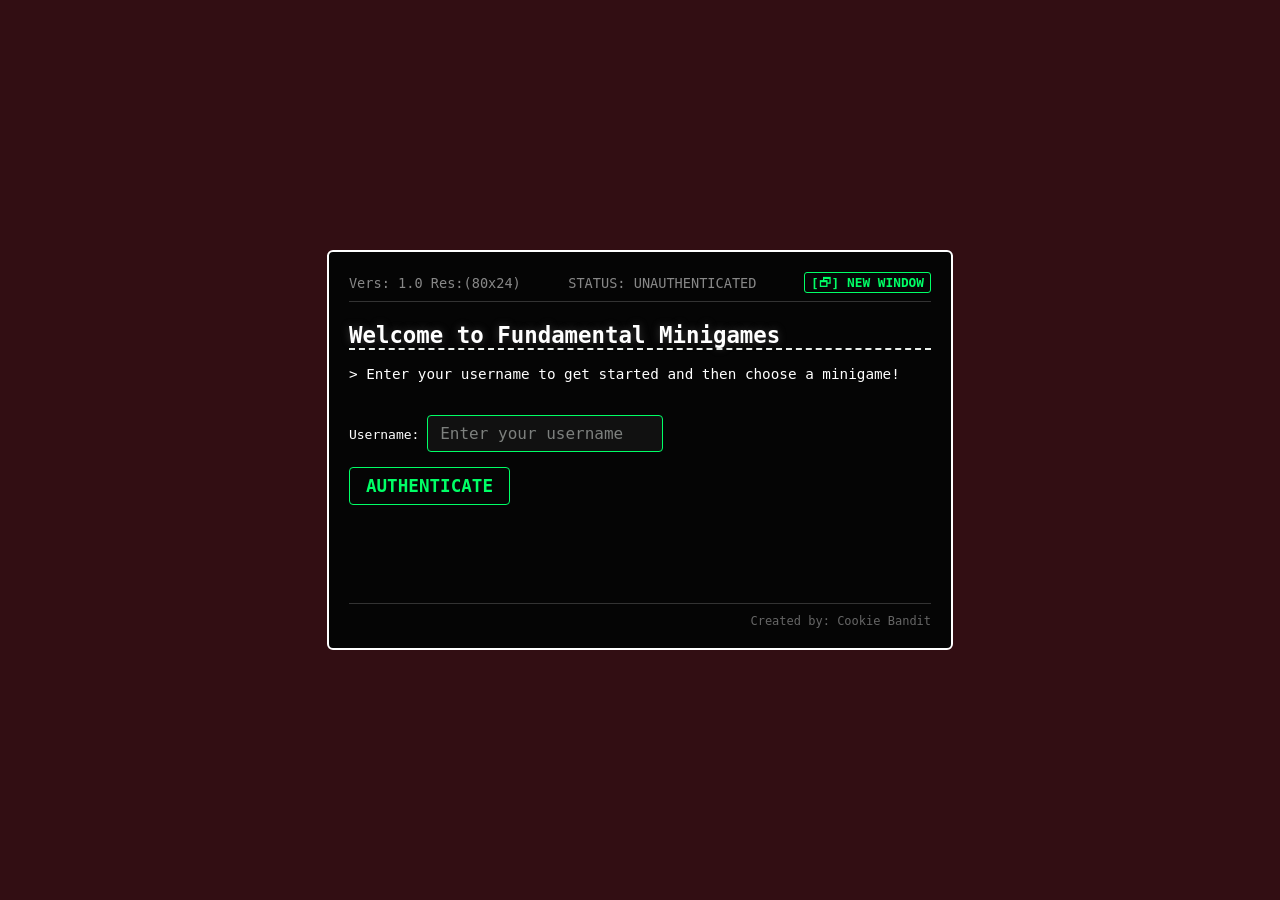
<file: index.html>
<!DOCTYPE html>
<html lang="en">
<head>
    <meta charset="UTF-8">
    <meta name="viewport" content="width=device-width, initial-scale=1.0">
    <title>Fundamental Minigames</title>
    <link rel="stylesheet" href="style.css">
    <style>
        body {
            background-color: #320e13 !important;
            color: #ffffff !important;
            font-family: monospace;
            display: flex;
            justify-content: center;
            align-items: center;
            min-height: 100vh;
            margin: 0;
            padding: 20px;
        }

       
        .terminal-frame {
            width: 100%;
            max-width: 80ch; 
            background-color: #050505;
            border: 2px solid #ffffff;
            border-radius: 6px;
            padding: 20px;
            box-sizing: border-box;
            display: flex;
            flex-direction: column;
            justify-content: space-between;
            min-height: 400px;
        }

        .terminal-header {
            display: flex;
            justify-content: space-between;
            align-items: center;
            border-bottom: 1px solid #333;
            padding-bottom: 8px;
            margin-bottom: 20px;
            color: #888888;
            font-size: 0.85rem;
        }

        .header-controls {
            display: flex;
            gap: 8px;
            align-items: center;
        }

   
        .terminal-header button {
            background: transparent !important;
            border: 1px solid #00ff66 !important;
            color: #00ff66 !important;
            padding: 2px 6px;
            font-family: inherit;
            font-size: 0.8rem;
            cursor: pointer;
            border-radius: 3px;
        }

        .terminal-header button:hover {
            background: rgba(0, 255, 102, 0.15) !important;
        }

        .terminal-header .logout-btn {
            border-color: #ff3366 !important;
            color: #ff3366 !important;
        }

        .terminal-header .logout-btn:hover {
            background: rgba(255, 51, 102, 0.2) !important;
        }

        h1 {
            color: #ffffff;
            font-size: 1.4rem;
            margin-top: 0;
        }

        input[type="text"] {
            background: #111;
            border: 1px solid #00ff66;
            color: #00ff66;
            padding: 8px 12px;
            font-family: monospace;
            font-size: 1rem;
            border-radius: 4px;
        }

        #submit {
            background: transparent !important;
            border: 1px solid #00ff66 !important;
            color: #00ff66 !important;
            padding: 8px 16px;
            font-family: inherit;
            cursor: pointer;
            border-radius: 4px;
        }

        #submit:hover {
            background: rgba(0, 255, 102, 0.1) !important;
        }

        ul {
            list-style-type: none;
            padding: 0;
        }

        li {
            margin: 10px 0;
        }

        a {
            color: #00ff66 !important;
            text-decoration: none;
            font-size: 1.1rem;
        }

        a:hover {
            text-decoration: underline;
            color: #000000 !important;
        }

        .terminal-footer {
            display: flex;
            justify-content: flex-end;
            border-top: 1px solid #333;
            padding-top: 10px;
            margin-top: 20px;
            color: #666666;
            font-size: 0.75rem;
        }
    </style>
</head>
<body>

    <div class="terminal-frame">
        <div>
            <div class="terminal-header">
                <span>Vers: 1.0 Res:(80x24)</span>
                <span id="session-status">STATUS: UNAUTHENTICATED</span>
                <div class="header-controls">
                    <button id="new-window-btn" title="Pop out terminal window">[🗗] New Window</button>
                    <button id="logout-btn" class="logout-btn" style="display: none;">[X] Logout</button>
                </div>
            </div>

            <div class="container">
                <h1 id="H1">Welcome to Fundamental Minigames</h1>
                <p id="sub-greeting">> Enter your username to get started and then choose a minigame!</p><br>

                <div id="login">
                    <label>Username: </label>
                    <input id="myText" type="text" placeholder="Enter your username"><br><br>
                    <button id="submit">AUTHENTICATE</button>
                </div>

                <div class="minigames" id="minigames" style="display: none;">
                    <h2>Minigames</h2>
                    <ul>
                        <li><a href="translator.html">Translator</a></li>
                        <li><a href="cookieClicker.html">Cookie Clicker</a></li>
                        <li><a href="cards.html">Cards</a></li>
                        <li><a href="ticTacToe.html">Tic-Tac-Toe</a></li>
                        <li><a href="dinoRunner.html">Dino Runner</a></li>
                        <li><a href="flappyBird.html">Flappy Bird</a></li>
                    </ul>
                </div>
            </div>
        </div>

        <div class="terminal-footer">
            <span>Created by: Cookie Bandit</span>
        </div>
    </div>

    <script src="index.js"></script>
</body>
</html>
</file>
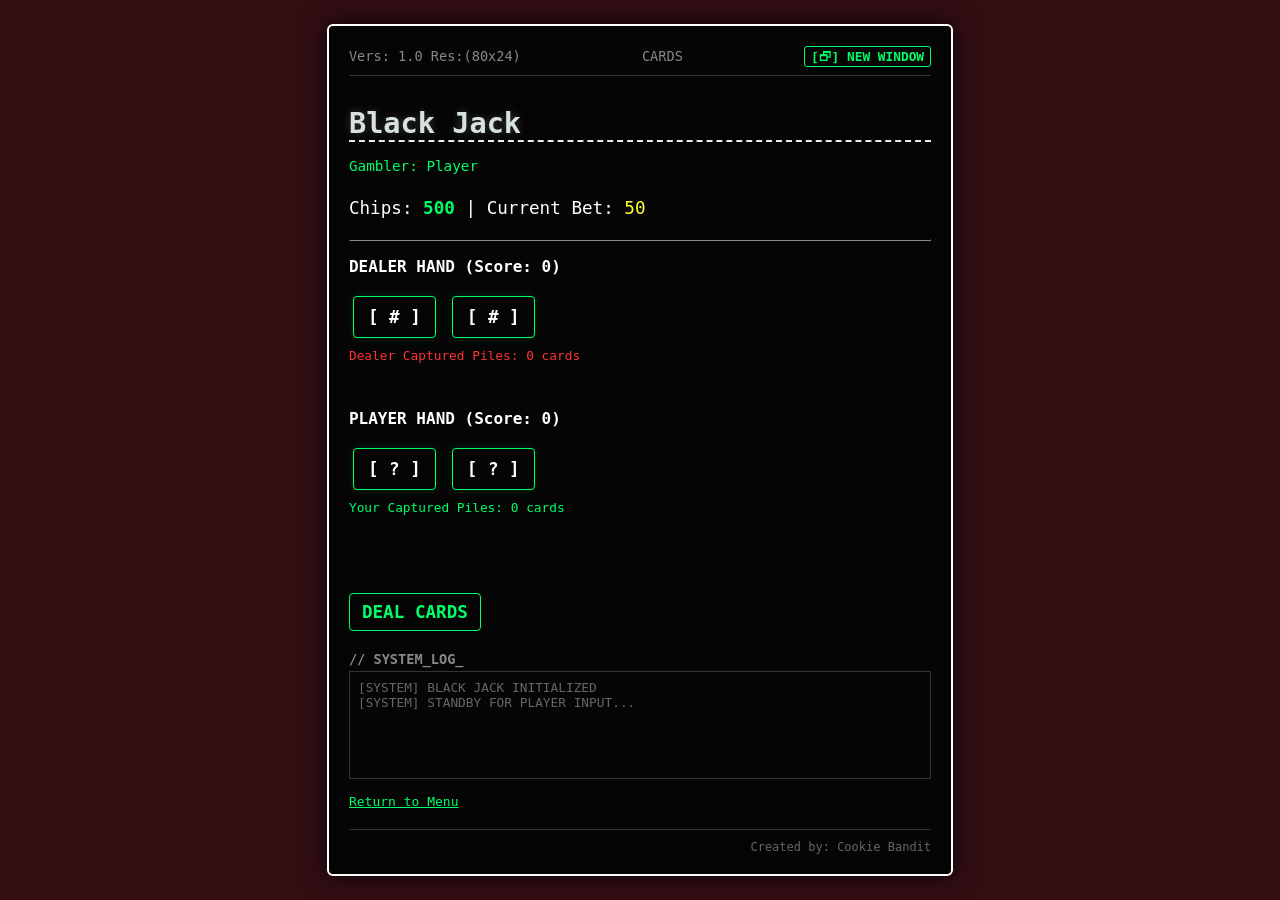
<file: cards.html>
<!DOCTYPE html>
<html lang="en">
<head>
    <meta charset="UTF-8">
    <meta name="viewport" content="width=device-width, initial-scale=1.0">
    <title>Black Jack</title>
    <link rel="stylesheet" href="style.css">
    <style>
        body {
            background-color: #320e13 !important;
            color: #ffffff !important;
            font-family: monospace;
            display: flex;
            justify-content: center;
            align-items: center;
            min-height: 100vh;
            margin: 0;
            padding: 20px;
        }

     
        .terminal-frame {
            width: 100%;
            max-width: 80ch;
            background-color: #050505;
            border: 2px solid #ffffff;
            border-radius: 6px;
            padding: 20px;
            box-sizing: border-box;
            display: flex;
            flex-direction: column;
            justify-content: space-between;
            box-shadow: 0 0 25px rgba(0, 0, 0, 0.8);
            text-align: left;
        }

        .terminal-header {
            display: flex;
            justify-content: space-between;
            align-items: center;
            border-bottom: 1px solid #333;
            padding-bottom: 8px;
            margin-bottom: 20px;
            color: #888888;
            font-size: 0.85rem;
        }

        .header-controls {
            display: flex;
            gap: 8px;
            align-items: center;
        }

        .terminal-header button {
            background: transparent !important;
            border: 1px solid #00ff66 !important;
            color: #00ff66 !important;
            padding: 2px 6px;
            font-family: inherit;
            font-size: 0.8rem;
            cursor: pointer;
            border-radius: 3px;
        }

        .terminal-header button:hover {
            background: rgba(0, 255, 102, 0.15) !important;
        }

        button {
            background: transparent !important;
            border: none !important;
            color: #ffffff !important;
            padding: 8px 12px;
            font-family: inherit;
            cursor: pointer;
        }
        button:hover {
            background: rgba(255, 255, 255, 0.1) !important;
        }

        #deal-btn, #hit-btn {
            color: #00ff66 !important;
            border: 1px solid #00ff66 !important;
            border-radius: 4px;
        }
        #stand-btn, #compare-btn {
            color: #ff3333 !important;
            border: 1px solid #ff3333 !important;
            border-radius: 4px;
        }

        .card-box {
            display: inline-block;
            border: 1px solid #00ff66;
            background-color: #050505;
            padding: 10px 14px;
            margin: 4px;
            font-size: 1.1rem;
            font-weight: bold;
            font-family: monospace;
            border-radius: 4px;
            box-shadow: 0 0 8px rgba(0, 255, 102, 0.15);
            text-align: center;
            min-width: 40px;
            user-select: none;
        }

        .card-box.card-red {
            color: #ff3333;
            border-color: #ff3333;
            box-shadow: 0 0 8px rgba(255, 51, 51, 0.15);
        }

        .card-box.card-black {
            color: #ffffff;
            border-color: #00ff66;
        }

        .clickable-card {
            cursor: pointer;
            transition: transform 0.15s ease-in-out, box-shadow 0.15s ease-in-out;
        }
        .clickable-card:hover {
            transform: translateY(-6px);
            box-shadow: 0 0 12px rgba(0, 255, 102, 0.6);
        }

        a {
            color: #00ff66 !important;
            text-decoration: underline;
        }
        a:hover {
            color: #ffffff !important;
        }

        .terminal-footer {
            display: flex;
            justify-content: flex-end;
            border-top: 1px solid #333;
            padding-top: 10px;
            margin-top: 20px;
            color: #666666;
            font-size: 0.75rem;
        }
    </style>
</head>
<body>
    <div class="terminal-frame">
        <div>
       
            <div class="terminal-header">
                <span>Vers: 1.0 Res:(80x24)</span>
                <span id="session-status">CARDS</span>
                <div class="header-controls">
                    <button onclick="window.open('cards.html', 'CardSuite', 'width=850,height=650,resizable=yes')" title="Pop out terminal window">[🗗] New Window</button>
                </div>
            </div>

            <div class="container">
                <h1>Black Jack</h1>
                <p id="player-greeting" style="color: #00ff66;"></p>

                <p style="font-size: 1.1rem;">Chips: <span id="chip-count" style="font-weight: bold; color: #00ff66;">500</span> | Current Bet: <span id="current-bet" style="color: #ffff33;">50</span></p>

                <hr style="border-color: #333; margin: 15px 0;">

                <div>
                    <h3 style="font-size: 1rem;">DEALER HAND (Score: <span id="dealer-score">0</span>)</h3>
                    <div id="dealer-cards">
                        <div class="card-box card-black">[ # ]</div>
                        <div class="card-box card-black">[ # ]</div>
                    </div>
                    <p style="font-size: 0.8rem; color: #ff3333; margin-top: 4px;">Dealer Captured Piles: <span id="dealer-captured-count">0</span> cards</p>
                </div>

                <br>

                <div>
                    <h3 style="font-size: 1rem;">PLAYER HAND (Score: <span id="player-score">0</span>)</h3>
                    <div id="player-cards">
                        <div class="card-box card-black">[ ? ]</div>
                        <div class="card-box card-black">[ ? ]</div>
                    </div>
                    <p style="font-size: 0.8rem; color: #00ff66; margin-top: 4px;">Your Captured Piles: <span id="player-captured-count">0</span> cards</p>
                </div>

                <br>
                <p id="game-message" style="color: #ffffff; font-weight: bold; min-height: 1.2rem;"></p>


                <div id="betting-controls">
                    <button id="deal-btn">Deal Cards</button>
                </div>

                <div id="action-controls" style="display: none;">
                    <button id="hit-btn">Hit</button>
                    <button id="stand-btn" style="margin-left: 10px;">Stand</button>
                    <button id="compare-btn" style="margin-left: 10px; color: #ffff33 !important; border-color: #ffff33 !important;">Compare Card</button>
                </div>

                <div id="compare-selection" style="display: none; margin-top: 15px; border: 1px dashed #00ff66; padding: 8px;">
                    <p style="color: #ffff33; font-size: 0.85rem;">[ COMPARE ] Click one of your cards above to play it against the dealer</p>
                    <button id="cancel-compare-btn" style="color: #ff3333 !important; border: 1px solid #ff3333 !important; margin-top: 6px; font-size: 0.8rem;">Cancel Compare</button>
                </div>

  
                <div style="margin-top: 20px;">
                    <h3 style="font-size: 0.85rem; color: #888; margin-bottom: 4px;">// SYSTEM_LOG_</h3>
                    <div id="combat-log" style="background: #050505; border: 1px solid #333; padding: 8px; height: 90px; overflow-y: auto; font-size: 0.8rem; color: #00ff66; font-family: monospace;">
                        <div style="color: #666;">[SYSTEM] BLACK JACK INITIALIZED</div>
                        <div style="color: #666;">[SYSTEM] STANDBY FOR PLAYER INPUT...</div>
                    </div>
                </div>

                <br>
                <a href="index.html" class="back-button">Return to Menu</a>
            </div>
        </div>

     
        <div class="terminal-footer">
            <span>Created by: Cookie Bandit</span>
        </div>
    </div>

    <script src="cards.js"></script>
</body>
</html>
</file>
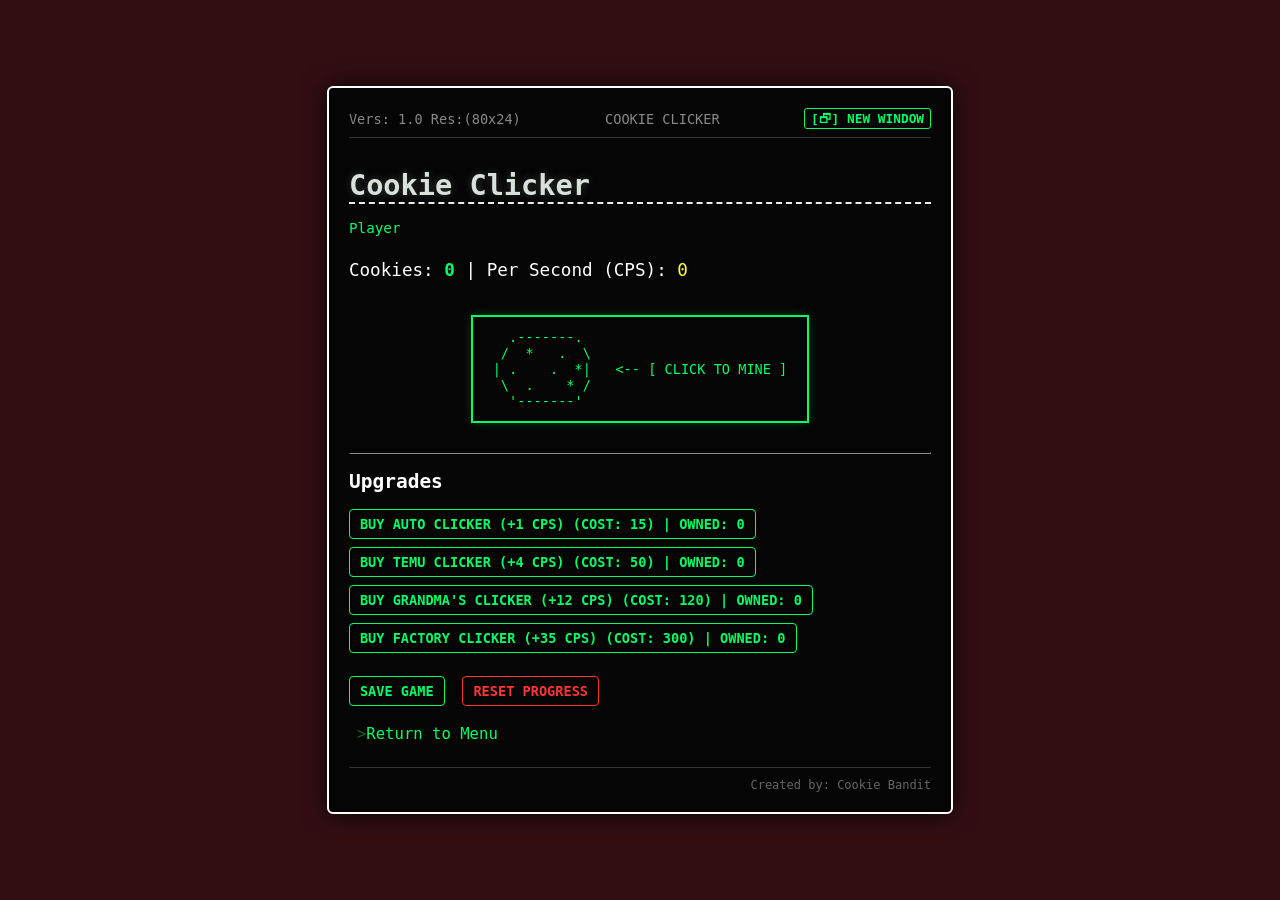
<file: cookieClicker.html>
<!DOCTYPE html>
<html lang="en">
<head>
    <meta charset="UTF-8">
    <meta name="viewport" content="width=device-width, initial-scale=1.0">
    <title>Cookie Clicker</title>
    <link rel="stylesheet" href="style.css">
    <style>
        body {
            background-color: #320e13 !important;
            color: #ffffff !important;
            font-family: monospace;
            display: flex;
            justify-content: center;
            align-items: center;
            min-height: 100vh;
            margin: 0;
            padding: 20px;
        }

 
        .terminal-frame {
            width: 100%;
            max-width: 80ch; 
            background-color: #050505;
            border: 2px solid #ffffff;
            border-radius: 6px;
            padding: 20px;
            box-sizing: border-box;
            display: flex;
            flex-direction: column;
            justify-content: space-between;
            box-shadow: 0 0 25px rgba(0, 0, 0, 0.8);
            text-align: left;
        }

        .terminal-header {
            display: flex;
            justify-content: space-between;
            align-items: center;
            border-bottom: 1px solid #333;
            padding-bottom: 8px;
            margin-bottom: 20px;
            color: #888888;
            font-size: 0.85rem;
        }

        .header-controls {
            display: flex;
            gap: 8px;
            align-items: center;
        }

        .terminal-header button {
            background: transparent !important;
            border: 1px solid #00ff66 !important;
            color: #00ff66 !important;
            padding: 2px 6px;
            font-family: inherit;
            font-size: 0.8rem;
            cursor: pointer;
            border-radius: 3px;
        }

        .terminal-header button:hover {
            background: rgba(0, 255, 102, 0.15) !important;
        }

        button {
            background: transparent !important;
            border: 1px solid #00ff66 !important;
            color: #00ff66 !important;
            padding: 6px 10px;
            font-family: inherit;
            cursor: pointer;
            border-radius: 4px;
            font-size: 0.85rem;
        }
        button:hover {
            background: rgba(0, 255, 102, 0.1) !important;
        }

        #save-btn {
            color: #00ff66 !important;
            border-color: #00ff66 !important;
        }
        #save-btn:hover {
            background: rgba(0, 255, 102, 0.1) !important;
        }

        #reset-btn {
            color: #ff3333 !important;
            border-color: #ff3333 !important;
        }
        #reset-btn:hover {
            background: rgba(255, 51, 51, 0.15) !important;
        }

        ul {
            list-style-type: none;
            padding: 0;
            margin: 0;
        }

        li {
            margin: 8px 0;
        }


        a {
            color: #00ff66 !important;
            text-decoration: underline;
        }
        a:hover {
            color: #000000 !important;
        }

        .terminal-footer {
            display: flex;
            justify-content: flex-end;
            border-top: 1px solid #333;
            padding-top: 10px;
            margin-top: 20px;
            color: #666666;
            font-size: 0.75rem;
        }
    </style>
</head>
<body>
    <div class="terminal-frame">
        <div>

            <div class="terminal-header">
                <span>Vers: 1.0 Res:(80x24)</span>
                <span id="session-status">COOKIE CLICKER</span>
                <div class="header-controls">
                    <button onclick="window.open('cookieClicker.html', 'CookieClicker', 'width=850,height=650,resizable=yes')" title="Pop out terminal window">[🗗] New Window</button>
                </div>
            </div>

            <div class="container">
                <h1>Cookie Clicker</h1>
                <p id="player-greeting" style="color: #00ff66;"></p>

                <p style="font-size: 1.1rem;">Cookies: <span id="cookie-count" style="font-weight: bold; color: #00ff66;">0</span> | Per Second (CPS): <span id="cps-count" style="color: #ffff33;">0</span></p>

                <div style="text-align: center; margin: 15px 0;">
                    <pre id="click-btn" style="cursor: pointer; display: inline-block; text-align: left; border: 2px solid #00ff66; background-color: #050505; padding: 12px 20px; color: #00ff66; font-family: monospace; user-select: none; box-shadow: 0 0 10px rgba(0, 255, 102, 0.2); font-size: 0.85rem;">
  .-------.
 /  *   .  \
| .    .  *|   <-- [ CLICK TO MINE ]
 \  .    * /
  '-------'</pre>
                </div>

                <hr style="border-color: #333; margin: 15px 0;">

                <h2>Upgrades</h2>
                <div class="minigames">
                    <ul>
                        <li><button id="upgrade1">Buy Auto Clicker (+1 CPS) (Cost: <span id="cursor-cost">15</span>) | Owned: <span id="cursor-count">0</span></button></li>
                        <li><button id="upgrade2">Buy Temu Clicker (+4 CPS) (Cost: <span id="temu-cost">50</span>) | Owned: <span id="temu-count">0</span></button></li>
                        <li><button id="upgrade3">Buy Grandma's Clicker (+12 CPS) (Cost: <span id="grandma-cost">120</span>) | Owned: <span id="grandma-count">0</span></button></li>
                        <li><button id="upgrade4">Buy Factory Clicker (+35 CPS) (Cost: <span id="factory-cost">300</span>) | Owned: <span id="factory-count">0</span></button></li>
                    </ul>
                    <br>
                    <div>
                        <button id="save-btn">Save Game</button>
                        <button id="reset-btn" style="margin-left: 10px;">Reset Progress</button>
                    </div>
                    <br>
                    <a href="index.html" class="back-button">Return to Menu</a>
                </div>
            </div>
        </div>


        <div class="terminal-footer">
            <span>Created by: Cookie Bandit</span>
        </div>
    </div>

    <script src="cookieClicker.js"></script>
</body>
</html>
</file>
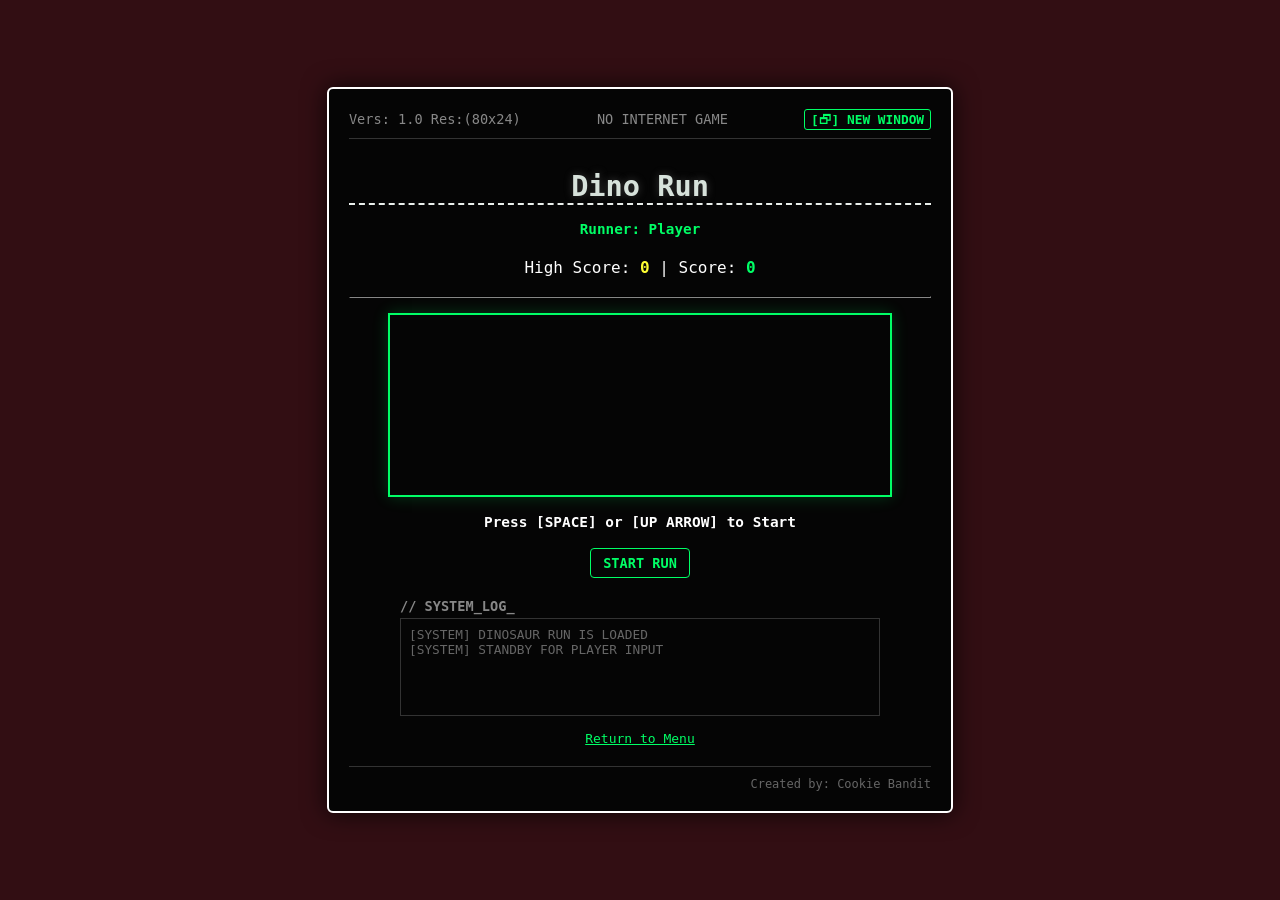
<file: dinoRunner.html>
<!DOCTYPE html>
<html lang="en">
<head>
    <meta charset="UTF-8">
    <meta name="viewport" content="width=device-width, initial-scale=1.0">
    <title>Dino Runner</title>
    <link rel="stylesheet" href="style.css">
    <style>
        body {
            background-color: #320e13 !important;
            color: #ffffff !important;
            font-family: monospace;
            display: flex;
            justify-content: center;
            align-items: center;
            min-height: 100vh;
            margin: 0;
            padding: 20px;
        }


        .terminal-frame {
            width: 100%;
            max-width: 80ch; 
            background-color: #050505;
            border: 2px solid #ffffff;
            border-radius: 6px;
            padding: 20px;
            box-sizing: border-box;
            display: flex;
            flex-direction: column;
            justify-content: space-between;
            box-shadow: 0 0 25px rgba(0, 0, 0, 0.8);
            text-align: left;
        }

        .terminal-header {
            display: flex;
            justify-content: space-between;
            align-items: center;
            border-bottom: 1px solid #333;
            padding-bottom: 8px;
            margin-bottom: 20px;
            color: #888888;
            font-size: 0.85rem;
        }

        .header-controls {
            display: flex;
            gap: 8px;
            align-items: center;
        }

        .terminal-header button {
            background: transparent !important;
            border: 1px solid #00ff66 !important;
            color: #00ff66 !important;
            padding: 2px 6px;
            font-family: inherit;
            font-size: 0.8rem;
            cursor: pointer;
            border-radius: 3px;
        }

        .terminal-header button:hover {
            background: rgba(0, 255, 102, 0.15) !important;
        }

        button {
            background: transparent !important;
            border: 1px solid #00ff66 !important;
            color: #00ff66 !important;
            padding: 6px 12px;
            font-family: inherit;
            cursor: pointer;
            border-radius: 4px;
            font-size: 0.85rem;
        }
        
        button:hover {
            background: rgba(0,255,102, 0.1) !important;
        }

        canvas {
            background-color: #050505;
            border: 2px solid #00ff66;
            box-shadow: 0 0 15px rgba(0, 255, 102, 0.2);
            display: block;
            margin: 15px auto;
            max-width: 100%;
        }

        a {
            color: #00ff66 !important;
            text-decoration: underline;
        }
        a:hover {
            color: #ffffff !important;
        }

        .terminal-footer {
            display: flex;
            justify-content: flex-end;
            border-top: 1px solid #333;
            padding-top: 10px;
            margin-top: 20px;
            color: #666666;
            font-size: 0.75rem;
        }
    </style>
</head>
<body>
    <div class="terminal-frame">
        <div>

            <div class="terminal-header">
                <span>Vers: 1.0 Res:(80x24)</span>
                <span id="session-status">NO INTERNET GAME</span>
                <div class="header-controls">
                    <button onclick="window.open('dinoRunner.html', 'DinoSuite', 'width=850,height=650,resizable=yes')" title="Pop out terminal window">[🗗] New Window</button>
                </div>
            </div>

            <div class="container" style="text-align: center;">
                <h1>Dino Run</h1>
                <p id="player-greeting" style="font-weight: bold; color: #00ff66;"></p>
                
                <p style="font-size: 1rem;">High Score: <span id="high-score" style="color: #ffff33; font-weight: bold;">0</span> | Score: <span id="current-score" style="color: #00ff66; font-weight: bold;">0</span></p>
                
                <hr style="border-color: #333; margin: 15px 0;">

                <canvas id="dinoCanvas" width="500" height="180"></canvas>
                <p id="game-message" style="color: #ffffff; font-weight: bold; min-height: 1.2rem; font-size: 0.9rem;">Press [SPACE] or [UP ARROW] to Start</p>
              
                <div>
                    <button id="start-btn">Start Run</button>
                </div>

                <div style="margin-top: 20px; max-width: 480px; margin-left: auto; margin-right: auto; text-align: left;">
                    <h3 style="font-size: 0.85rem; color: #888; margin-bottom: 4px;">// SYSTEM_LOG_</h3>
                    <div id="game-log" style="background: #050505; border: 1px solid #333; padding: 8px; height: 80px; overflow-y: auto; font-size: 0.8rem; color: #00ff66; font-family: monospace;">
                        <div style="color: #666;">[SYSTEM] DINOSAUR RUN IS LOADED</div>
                        <div style="color: #666;">[SYSTEM] STANDBY FOR PLAYER INPUT</div>
                    </div>
                </div>
           
                <br>
                <a href="index.html" class="back-button">Return to Menu</a>
            </div>
        </div>

       
        <div class="terminal-footer">
            <span>Created by: Cookie Bandit</span>
        </div>
    </div>

    <script src="dinoRunner.js"></script>
</body>
</html>
</file>
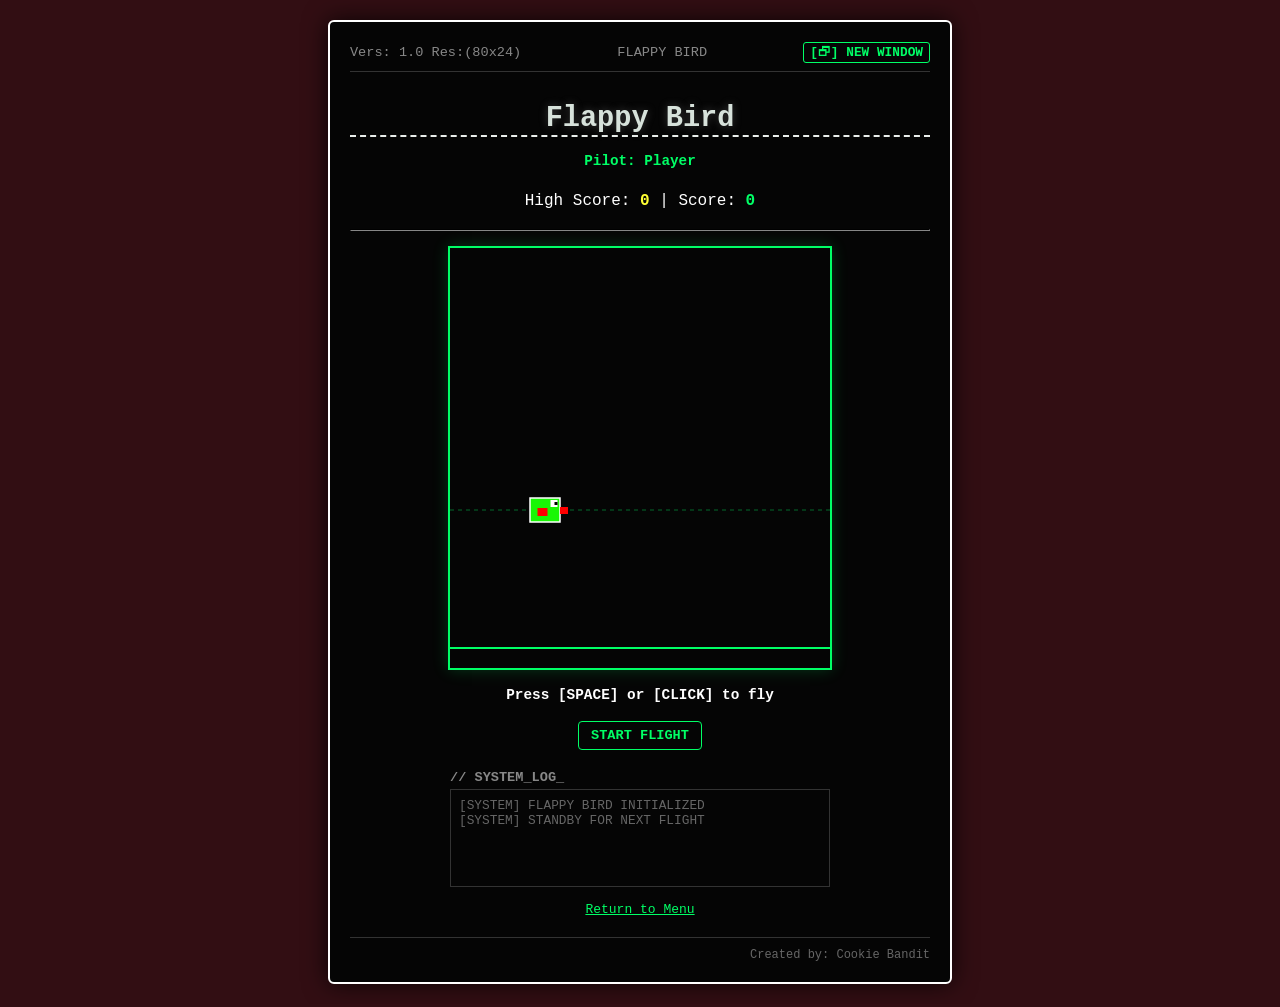
<file: flappyBird.html>
<!DOCTYPE html>
<html lang="en">
<head>
    <meta charset="UTF-8">
    <meta name="viewport" content="width=device-width, initial-scale=1.0">
    <title>Flappy Bird</title>
    <link rel="stylesheet" href="style.css">
    <style>
        body {
            background-color: #320e13 !important;
            color: #ffffff !important;
            font-family: monospace;
            display: flex;
            justify-content: center;
            align-items: center;
            min-height: 100vh;
            margin: 0;
            padding: 20px;
        }

        .terminal-frame {
            width: 100%;
            max-width: 80ch; 
            background-color: #050505;
            border: 2px solid #ffffff;
            border-radius: 6px;
            padding: 20px;
            box-sizing: border-box;
            display: flex;
            flex-direction: column;
            justify-content: space-between;
            box-shadow: 0 0 25px rgba(0, 0, 0, 0.8);
            text-align: left;
        }

        .terminal-header {
            display: flex;
            justify-content: space-between;
            align-items: center;
            border-bottom: 1px solid #333;
            padding-bottom: 8px;
            margin-bottom: 20px;
            color: #888888;
            font-size: 0.85rem;
        }

        .header-controls {
            display: flex;
            gap: 8px;
            align-items: center;
        }

        .terminal-header button {
            background: transparent !important;
            border: 1px solid #00ff66 !important;
            color: #00ff66 !important;
            padding: 2px 6px;
            font-family: inherit;
            font-size: 0.8rem;
            cursor: pointer;
            border-radius: 3px;
        }

        .terminal-header button:hover {
            background: rgba(0, 255, 102, 0.15) !important;
        }

        button {
            background: transparent !important;
            border: 1px solid #00ff66 !important;
            color: #00ff66 !important;
            padding: 6px 12px;
            font-family: inherit;
            cursor: pointer;
            border-radius: 4px;
            font-size: 0.85rem;
        }
        
        button:hover {
            background: rgba(0,255,102, 0.1) !important;
        }

        canvas {
            background-color: #050505;
            border: 2px solid #00ff66;
            box-shadow: 0 0 15px rgba(0, 255, 102, 0.2);
            display: block;
            margin: 15px auto;
            max-width: 100%;
        }

        a {
            color: #00ff66 !important;
            text-decoration: underline;
        }
        a:hover {
            color: #ffffff !important;
        }

        .terminal-footer {
            display: flex;
            justify-content: flex-end;
            border-top: 1px solid #333;
            padding-top: 10px;
            margin-top: 20px;
            color: #666666;
            font-size: 0.75rem;
        }
    </style>
</head>
<body>
    <div class="terminal-frame">
        <div>
         
            <div class="terminal-header">
                <span>Vers: 1.0 Res:(80x24)</span>
                <span id="session-status">FLAPPY BIRD</span>
                <div class="header-controls">
                    <button onclick="window.open('flappyBird.html', 'FlappySuite', 'width=850,height=650,resizable=yes')" title="Pop out terminal window">[🗗] New Window</button>
                </div>
            </div>

            <div class="container" style="text-align: center;">
                <h1>Flappy Bird</h1>
                <p id="player-greeting" style="font-weight: bold; color: #00ff66;"></p>
                
                <p style="font-size: 1rem;">High Score: <span id="high-score" style="color: #ffff33; font-weight: bold;">0</span> | Score: <span id="current-score" style="color: #00ff66; font-weight: bold;">0</span></p>
                
                <hr style="border-color: #333; margin: 15px 0;">

                <canvas id="flappyCanvas" width="380" height="420"></canvas>
                <p id="game-message" style="color: #ffffff; font-weight: bold; min-height: 1.2rem; font-size: 0.9rem;">Press [SPACE] or [CLICK] to fly</p>
              
                <div>
                    <button id="start-btn">Start Flight</button>
                </div>

                <div style="margin-top: 20px; max-width: 380px; margin-left: auto; margin-right: auto; text-align: left;">
                    <h3 style="font-size: 0.85rem; color: #888; margin-bottom: 4px;">// SYSTEM_LOG_</h3>
                    <div id="game-log" style="background: #050505; border: 1px solid #333; padding: 8px; height: 80px; overflow-y: auto; font-size: 0.8rem; color: #00ff66; font-family: monospace;">
                        <div style="color: #666;">[SYSTEM] FLAPPY BIRD INITIALIZED</div>
                        <div style="color: #666;">[SYSTEM] STANDBY FOR NEXT FLIGHT</div>
                    </div>
                </div>
           
                <br>
                <a href="index.html" class="back-button"> Return to Menu</a>
            </div>
        </div>

  
        <div class="terminal-footer">
            <span>Created by: Cookie Bandit</span>
        </div>
    </div>

    <script src="flappyBird.js"></script>
</body>
</html>
</file>
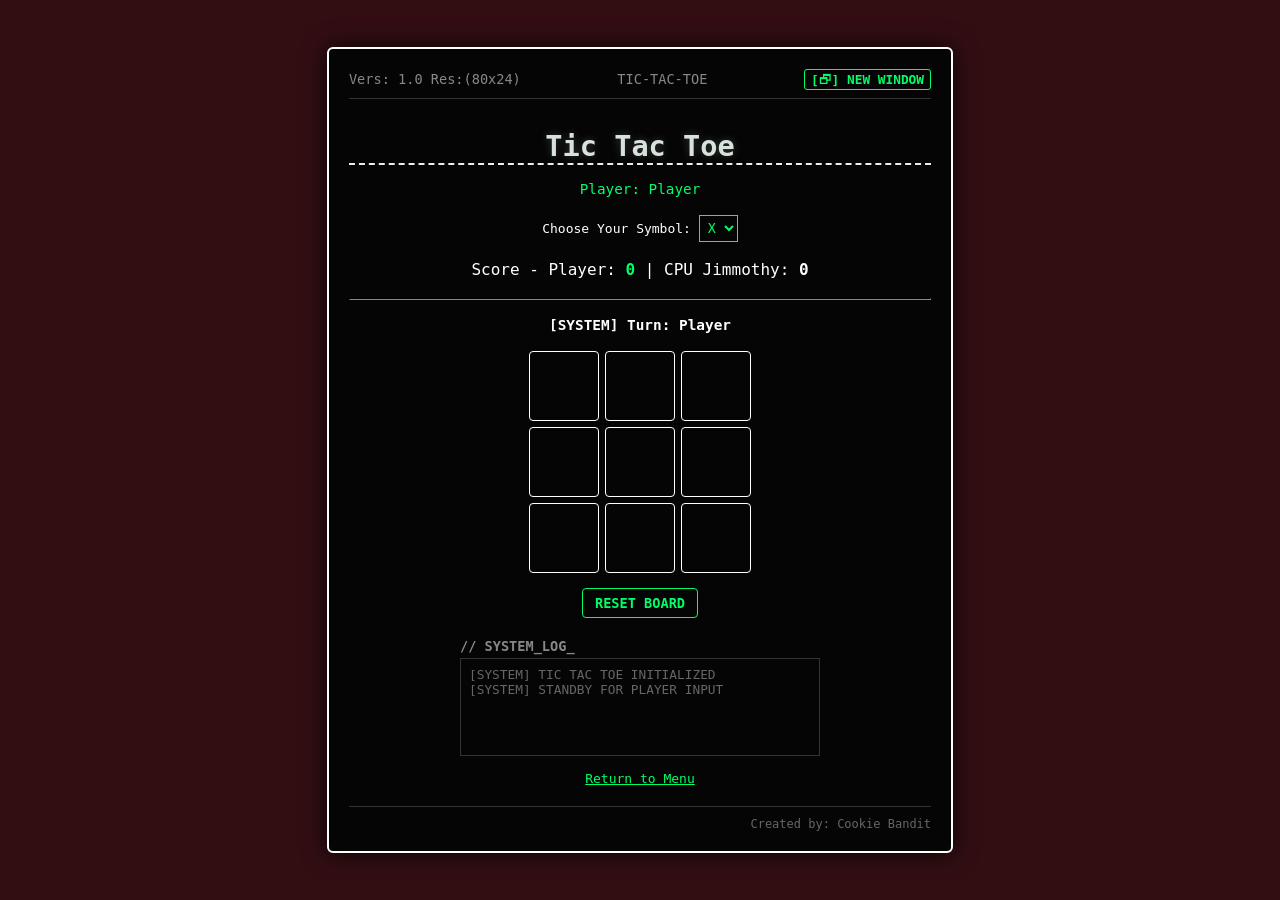
<file: ticTacToe.html>
<!DOCTYPE html>
<html lang="en">
<head>
    <meta charset="UTF-8">
    <meta name="viewport" content="width=device-width, initial-scale=1.0">
    <title>Tic Tac Toe</title>
    <link rel="stylesheet" href="style.css">
    <style>
        body {
            background-color: #320e13 !important;
            color: #ffffff !important;
            font-family: monospace;
            display: flex;
            justify-content: center;
            align-items: center;
            min-height: 100vh;
            margin: 0;
            padding: 20px;
        }

       
        .terminal-frame {
            width: 100%;
            max-width: 80ch;
            background-color: #050505;
            border: 2px solid #ffffff;
            border-radius: 6px;
            padding: 20px;
            box-sizing: border-box;
            display: flex;
            flex-direction: column;
            justify-content: space-between;
            box-shadow: 0 0 25px rgba(0, 0, 0, 0.8);
            text-align: left;
        }

        .terminal-header {
            display: flex;
            justify-content: space-between;
            align-items: center;
            border-bottom: 1px solid #333;
            padding-bottom: 8px;
            margin-bottom: 20px;
            color: #888888;
            font-size: 0.85rem;
        }

        .header-controls {
            display: flex;
            gap: 8px;
            align-items: center;
        }

        .terminal-header button {
            background: transparent !important;
            border: 1px solid #00ff66 !important;
            color: #00ff66 !important;
            padding: 2px 6px;
            font-family: inherit;
            font-size: 0.8rem;
            cursor: pointer;
            border-radius: 3px;
        }

        .terminal-header button:hover {
            background: rgba(0, 255, 102, 0.15) !important;
        }

        button {
            background: transparent !important;
            border: 1px solid #00ff66 !important;
            color: #00ff66 !important;
            padding: 6px 12px;
            font-family: inherit;
            cursor: pointer;
            border-radius: 4px;
            font-size: 0.85rem;
        }
        button:hover {
            background: rgba(255,255,255,.1) !important;
        }

        #reset-btn {
            color: #00ff66 !important;
            border-color: #00ff66 !important;
        }

        .ttt-grid {
            display: grid;
            grid-template-columns: repeat(3, 70px);
            grid-template-rows: repeat(3, 70px);
            gap: 6px;
            margin: 15px auto;
            justify-content: center;
        }

        .ttt-cell {
            background-color: #050505;
            border: 1px solid #ffffff;
            font-size: 1.8rem;
            font-weight: bold;
            display: flex;
            align-items: center;
            justify-content: center;
            cursor: pointer;
            border-radius: 4px;
            transition: transform 0.15s ease-in-out, box-shadow 0.15s ease-in-out;
            user-select: none;
        }
        .ttt-cell:hover {
            transform: translateY(-3px);
            box-shadow: 0 0 10px rgba(0,255,102,0.6);
        }

        .player-mark {
            color: #00ff66 !important;
            border-color: #00ff66 !important;
            box-shadow: 0 0 8px rgba(0,255,102, 0.25);
        }

        .cpu-mark {
            color: #ffffff !important;
            border-color: #ffffff !important;
            box-shadow: 0 0 8px rgba(255,255,255, 0.25);
        }

        a {
            color: #00ff66 !important;
            text-decoration: underline;
        }
        a:hover {
            color: #ffffff !important;
        }

        .terminal-footer {
            display: flex;
            justify-content: flex-end;
            border-top: 1px solid #333;
            padding-top: 10px;
            margin-top: 20px;
            color: #666666;
            font-size: 0.75rem;
        }
    </style>
</head>
<body>
    <div class="terminal-frame">
        <div>
          
            <div class="terminal-header">
                <span>Vers: 1.0 Res:(80x24)</span>
                <span id="session-status">TIC-TAC-TOE</span>
                <div class="header-controls">
                    <button onclick="window.open('ticTacToe.html', 'TicTacToeSuite', 'width=850,height=650,resizable=yes')" title="Pop out terminal window">[🗗] New Window</button>
                </div>
            </div>

            <div class="container" style="text-align: center;">
                <h1>Tic Tac Toe</h1>
                <p id="player-greeting" style="color: #00ff66;"></p>
                
                <div style="margin-bottom: 12px;">
                    <label>Choose Your Symbol: </label>
                    <select id="symbol-select" style="background: #050505; color: #00ff66; border: 1px solid #00ff66; padding: 4px; font-family: monospace;">
                        <option value="X">X</option>
                        <option value="O">O</option>
                    </select>
                </div>

                <p style="font-size: 1rem;">Score - Player: <span id="player-score" style="color: #00ff66; font-weight: bold;">0</span> | CPU Jimmothy: <span id="cpu-score" style="color: #ffffff; font-weight: bold;">0</span></p>
                <hr style="border-color: #333; margin: 15px 0;">

                <p id="game-message" style="color: #ffffff; font-weight: bold; min-height: 1.2rem; font-size: 0.9rem;">[SYSTEM] Turn: Player</p>
                
                <div class="ttt-grid" id="ttt-grid">
                    <div class="ttt-cell" data-index="0"></div>
                    <div class="ttt-cell" data-index="1"></div>
                    <div class="ttt-cell" data-index="2"></div>
                    <div class="ttt-cell" data-index="3"></div>
                    <div class="ttt-cell" data-index="4"></div>
                    <div class="ttt-cell" data-index="5"></div>
                    <div class="ttt-cell" data-index="6"></div>
                    <div class="ttt-cell" data-index="7"></div>
                    <div class="ttt-cell" data-index="8"></div>
                </div>

                <div>
                    <button id="reset-btn">Reset Board</button>
                </div>

                <div style="margin-top: 20px; max-width: 360px; margin-left: auto; margin-right: auto; text-align: left;">
                    <h3 style="font-size: 0.85rem; color: #888; margin-bottom: 4px;">// SYSTEM_LOG_</h3>
                    <div id="combat-log" style="background: #050505; border: 1px solid #333; padding: 8px; height: 80px; overflow-y: auto; font-size: 0.8rem; color: #00ff66; font-family: monospace;">
                        <div style="color: #666;">[SYSTEM] TIC TAC TOE INITIALIZED</div>
                        <div style="color: #666;">[SYSTEM] STANDBY FOR PLAYER INPUT</div>
                    </div>
                </div>
                
                <br>
                <a href="index.html" class="back-button">Return to Menu</a>
            </div>
        </div>

    
        <div class="terminal-footer">
            <span>Created by: Cookie Bandit</span>
        </div>
    </div>

    <script src="ticTacToe.js"></script>
</body>
</html>
</file>
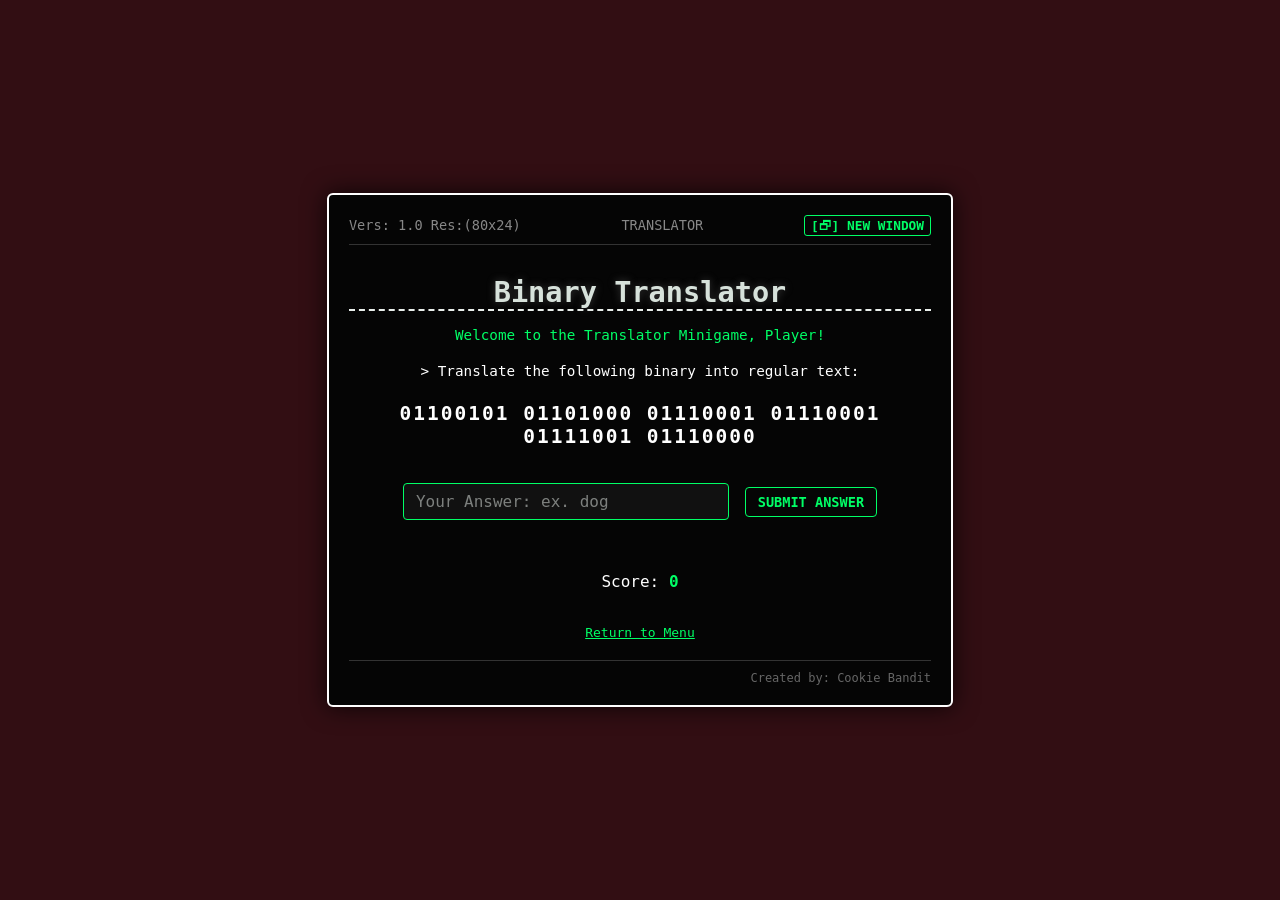
<file: translator.html>
<!DOCTYPE html>
<html lang="en">
<head>
    <meta charset="UTF-8">
    <meta name="viewport" content="width=device-width, initial-scale=1.0">
    <title>Translator</title>
    <link rel="stylesheet" href="style.css">
    <style>
        body {
            background-color: #320e13 !important;
            color: #ffffff !important;
            font-family: monospace;
            display: flex;
            justify-content: center;
            align-items: center;
            min-height: 100vh;
            margin: 0;
            padding: 20px;
        }


        .terminal-frame {
            width: 100%;
            max-width: 80ch;
            background-color: #050505;
            border: 2px solid #ffffff;
            border-radius: 6px;
            padding: 20px;
            box-sizing: border-box;
            display: flex;
            flex-direction: column;
            justify-content: space-between;
            box-shadow: 0 0 25px rgba(0, 0, 0, 0.8);
            text-align: left;
        }

        .terminal-header {
            display: flex;
            justify-content: space-between;
            align-items: center;
            border-bottom: 1px solid #333;
            padding-bottom: 8px;
            margin-bottom: 20px;
            color: #888888;
            font-size: 0.85rem;
        }

        .header-controls {
            display: flex;
            gap: 8px;
            align-items: center;
        }

        .terminal-header button {
            background: transparent !important;
            border: 1px solid #00ff66 !important;
            color: #00ff66 !important;
            padding: 2px 6px;
            font-family: inherit;
            font-size: 0.8rem;
            cursor: pointer;
            border-radius: 3px;
        }

        .terminal-header button:hover {
            background: rgba(0, 255, 102, 0.15) !important;
        }

        button {
            background: transparent !important;
            border: 1px solid #00ff66 !important;
            color: #00ff66 !important;
            padding: 6px 12px;
            font-family: inherit;
            cursor: pointer;
            border-radius: 4px;
            font-size: 0.85rem;
        }
        button:hover {
            background: rgba(0, 255, 102, 0.1) !important;
        }

        input[type="text"] {
            background: #111;
            border: 1px solid #00ff66;
            color: #00ff66;
            padding: 8px 12px;
            font-family: monospace;
            font-size: 1rem;
            border-radius: 4px;
            width: 70%;
            max-width: 300px;
        }

        a {
            color: #00ff66 !important;
            text-decoration: underline;
        }
        a:hover {
            color: #ffffff !important;
        }

        .terminal-footer {
            display: flex;
            justify-content: flex-end;
            border-top: 1px solid #333;
            padding-top: 10px;
            margin-top: 20px;
            color: #666666;
            font-size: 0.75rem;
        }
    </style>
</head>
<body>

    <div class="terminal-frame">
        <div>
  
            <div class="terminal-header">
                <span>Vers: 1.0 Res:(80x24)</span>
                <span id="session-status">TRANSLATOR</span>
                <div class="header-controls">
                    <button onclick="window.open('translator.html', 'TranslatorSuite', 'width=850,height=650,resizable=yes')" title="Pop out terminal window">[🗗] New Window</button>
                </div>
            </div>

            <div class="container" style="text-align: center;">
                <h1>Binary Translator</h1>
                <p id="player-greeting" style="color: #00ff66;"></p>
                <p>> Translate the following binary into regular text:</p>

                <h2 id="binary" style="color: #ffffff; letter-spacing: 2px; margin: 20px 0;">Loading...</h2><br>
                
                <div style="margin-bottom: 15px;">
                    <input type="text" id="translation" placeholder="Your Answer: ex. dog">
                    <button id="guess" style="margin-left: 8px;">Submit Answer</button>
                </div>

                <p id="result" style="margin-top: 15px; font-weight: bold; min-height: 1.2rem;"></p>
                <p style="font-size: 1rem;">Score: <span id="score" style="color: #00ff66; font-weight: bold;">0</span></p>

                <br>
                <a href="index.html" class="back-button">Return to Menu</a>
            </div>
        </div>

        <div class="terminal-footer">
            <span>Created by: Cookie Bandit</span>
        </div>
    </div>

    <script src="translator.js"></script>
</body>
</html>
</file>
<file: style.css>
/*
//Name: Siddarth Iyer
//Date: 11/1/26
//Rev:01
//Notes:None
*/
@import url('https://fonts.googleapis.com/css2?family=JetBrains+Mono:ital,wght@0,400;0,700;1,400;1,700&display=swap');

body {
    background-color: #320e13;
    color: #e3e9e5;
    font-family: 'JetBrains Mono', monospace;
    margin: 0;
    padding: 40px;
    display: flex;
    flex-direction: column;
    align-items: flex-start;
    justify-content: flex-start;
    min-height: 100vh;
    box-sizing: border-box;
}

.container {
    width: 100%;
    max-width: 800px;
}

h1 {
    font-size: 2.2em;
    text-shadow: 0 0 8px rgba(136, 136, 136, 0.4);
    margin-bottom: 10px;
    border-bottom: 2px dashed #e9eeeb;
    color: #d7e2db;
    margin-top: 30px;
}

p {
    font-size: 1.1em;
    line-height: 1.5;
}

input[type="text"] {
    background-color: #000000;
    border: 2px solid #dde1df;
    color: #dbf6e6;
    font-family: 'JetBrains Mono', monospace;
    font-size: 1.1rem;
    padding: 8px 12px;
    outline: none;
}

input[type="text"]::placeholder {
    color: #7d807e;
}

button {
    background-color: #dfe9e3;
    color: #000000;
    border: none;
    font-family: 'JetBrains Mono', monospace;
    font-size: 1.1rem;
    font-weight: bold;
    padding: 9px 18px;
    cursor: pointer;
    text-transform: uppercase;
    transition: background-color 0.1s;
}

button:hover {
    background-color: #ffffff;
}

.minigames ul {
    list-style-type: none;
    padding: 0;
}

.minigames a {
    color: #e3eee7;
    text-decoration: none;
    font-size: 1.2em;
    display: inline-block;
    padding: 4px 8px;
    transition: background-color 0.1s, color 0.1s;
}

.minigames a::before {
    content: ">";
    color: #006622;
}

.minigames a:hover {
    background-color: #ecefed;
    color: #000000;
}

.minigames a:hover::before {
    color: #000000;
}
</file>
